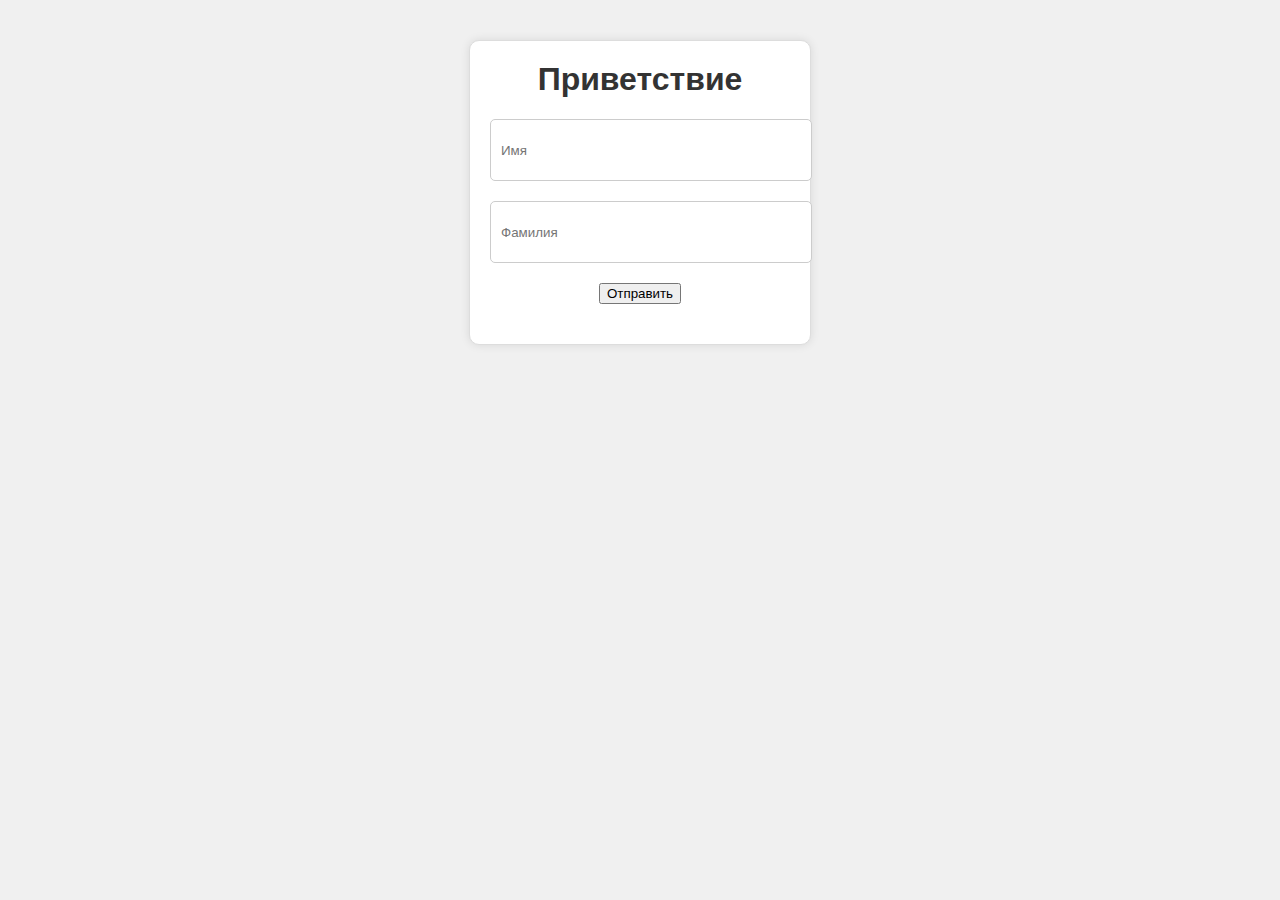
<file: index.html>
<!DOCTYPE html>
<html lang="ru">
<head>
    <meta charset="UTF-8">
    <meta name="viewport" content="width=device-width, initial-scale=1.0">
    <title>Приветствие</title>
    <link rel="stylesheet" href="style.css">
</head>
<body>
    <div class="container">
        <h1>Приветствие</h1>
        <input type="text" id="name" placeholder="Имя">
        <input type="text" id="surname" placeholder="Фамилия">
        <button id="send">Отправить</button>
        <p id="greeting"></p>
    </div>
    <script src="script.js"></script>
</body>
</html>
</file>
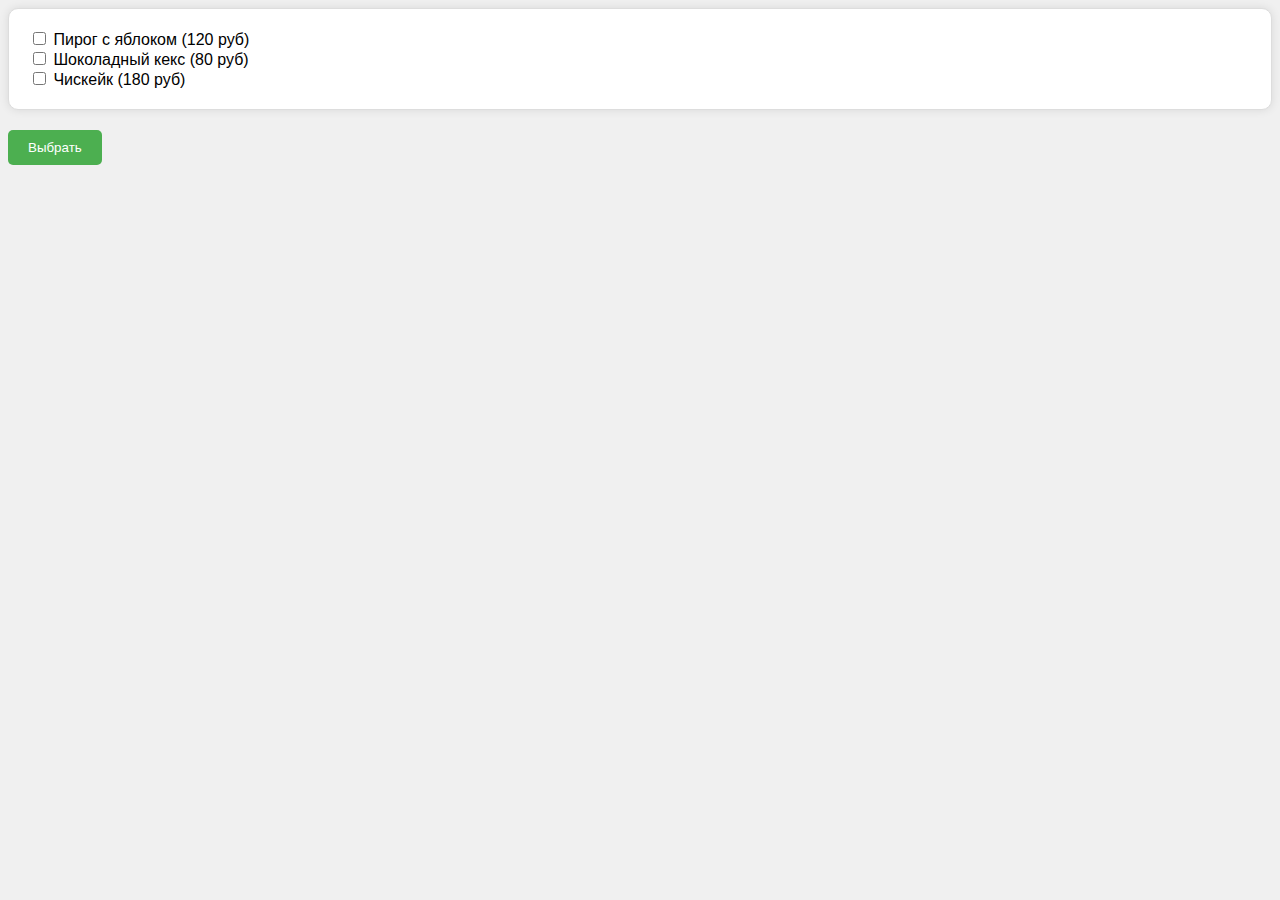
<file: test1/index.html>
<!DOCTYPE html>
<html lang="ru">
<head>
    <meta charset="UTF-8">
    <meta name="viewport" content="width=device-width, initial-scale=1.0">
    <title>Product Selection</title>
    <link rel="stylesheet" href="style.css">
</head>
<body>
    <div class="products">
        <input type="checkbox" id="product1" name="food" value="120">
        <label for="product1">Пирог с яблоком (120 руб)</label><br>
        <input type="checkbox" id="product2" name="food" value="80">
        <label for="product2">Шоколадный кекс (80 руб)</label><br>
        <input type="checkbox" id="product3" name="food" value="180">
        <label for="product3">Чискейк (180 руб)</label><br>
    </div>
    <button class="btn">Выбрать</button>
    <p style="display: none;" class="result-container">
        <span>Общая стоимость: </span><span class="result"></span>
    </p>
    <script src="script.js"></script>
</body>
</html>
</file>
<file: style.css>
body {
    font-family: Arial, sans-serif;
    background-color: #f0f0f0;
}

.container {
    width: 300px;
    margin: 40px auto;
    text-align: center;
    padding: 20px;
    background-color: #fff;
    border: 1px solid #ddd;
    border-radius: 10px;
    box-shadow: 0 0 10px rgba(0, 0, 0, 0.1);
}

h1 {
    margin-top: 0;
    color: #333;
}

input[type="text"] {
    width: 100%;
    height: 40px;
    margin-bottom: 20px;
    padding: 10px;
    border: 1px solid #ccc;
    border-radius: 5px;
}

button[type="button"] {
    width: 100%;
    height: 40px;
    background-color: #4CAF50;
    color: #fff;
    padding: 10px;
    border: none;
    border-radius: 5px;
    cursor: pointer;
}

button[type="button"]:hover {
    background-color: #3e8e41;
}

#greeting {
    font-size: 18px;
    color: #666;
    margin-top: 20px;
}
</file>
<file: test1/style.css>
body {
    font-family: Arial, sans-serif;
    background-color: #f0f0f0;
}

.products {
    margin-bottom: 20px;
    padding: 20px;
    background-color: #fff;
    border: 1px solid #ddd;
    border-radius: 10px;
    box-shadow: 0 0 10px rgba(0, 0, 0, 0.1);
}

.btn {
    background-color: #4CAF50;
    color: #fff;
    padding: 10px 20px;
    border: none;
    border-radius: 5px;
    cursor: pointer;
    transition: background-color 0.3s ease;
}

.btn:hover {
    background-color: #3e8e41;
}

.result-container {
    font-weight: bold;
    font-size: 18px;
    margin-top: 20px;
    padding: 10px;
    background-color: #f7f7f7;
    border: 1px solid #ddd;
    border-radius: 10px;
    box-shadow: 0 0 10px rgba(0, 0, 0, 0.1);
}

.result {
    color: #4CAF50;
}
</file>
